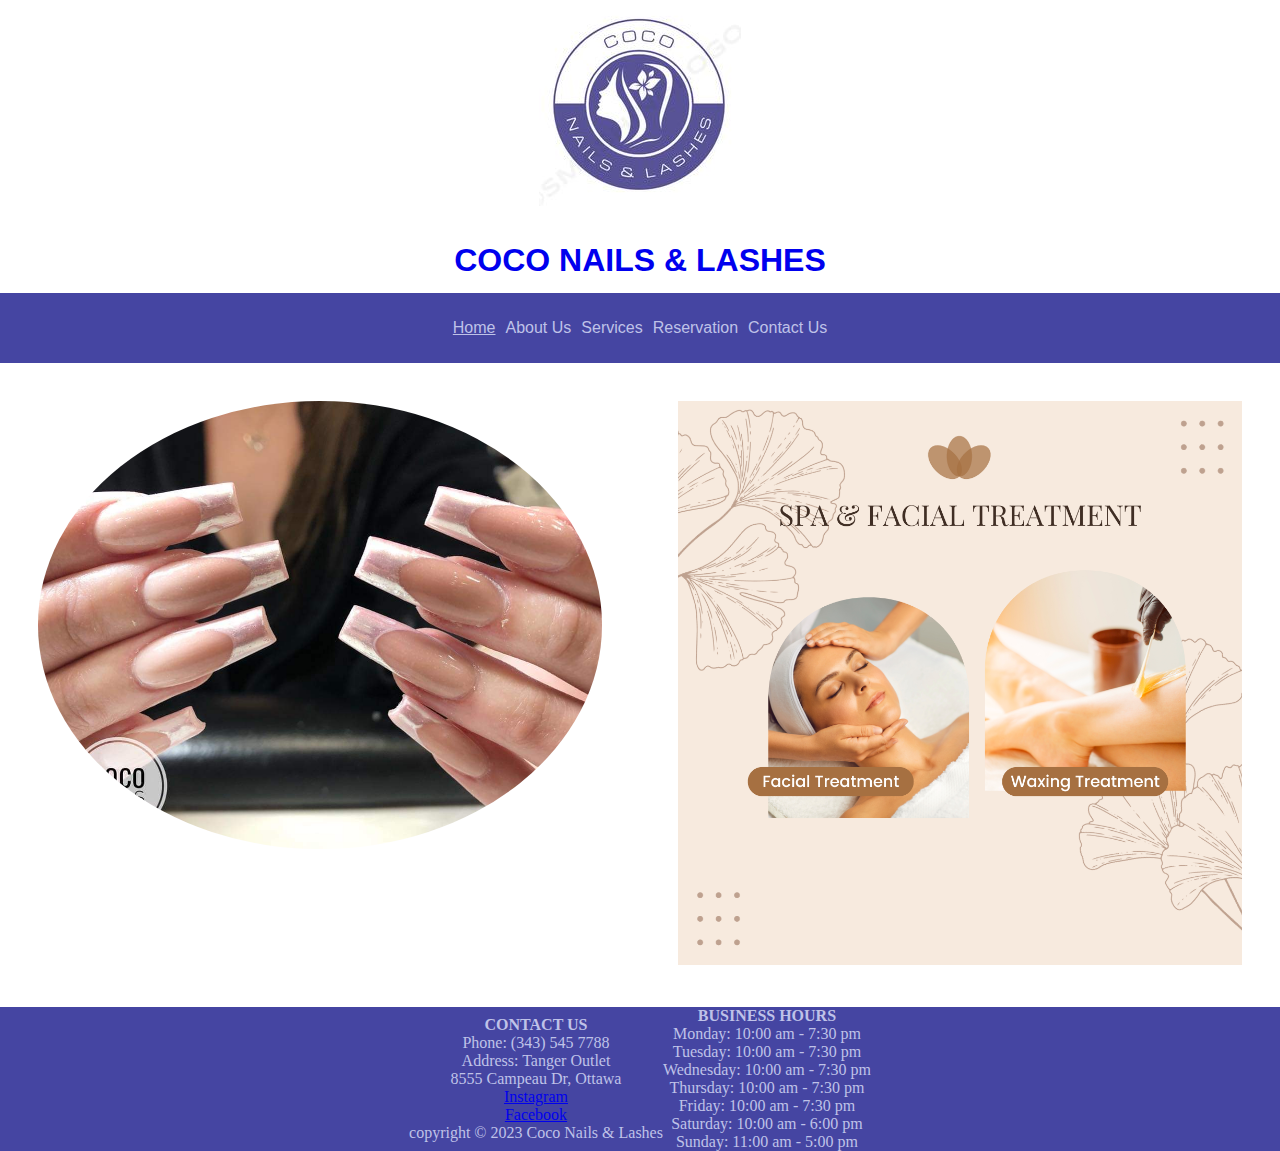
<file: index.html>
<!DOCTYPE html>
<html lang="en">
<head>
    <meta charset="UTF-8">
    <title>COCO</title>

    <link rel="stylesheet" href="style.css">
    
    
    <meta name="viewport" content="width=device-width">

    <style>
        img {
            max-width: 100%;
        }
    </style>
</head>
<body>
    
    <div id="wrapper" >



        <div id ="header"> 
            <a href="index.html" id="logo"><img src="/assets/logo.jpg"> </a>
            <br>
            <a href="index.html" id="name"><b>COCO NAILS & LASHES</b> </a>
            
         
        </div>

        <div id="navbar">
            <li><a href="../index.html"><b><u>Home</u></b></a></li>
            <li><a href="../AboutUs/aboutus.html">About Us</a></li>
            <li><a href="../Services/services.html">Services</a></li>
            <li><a href="../Reservation/reservation.html">Reservation</a></li>
            <li><a href="../ContactUs/contactus.html">Contact Us</a></li>
            
        </div>   

       
        <div id = "content">
            <div class="left-column">
                <img src="assets/image1.JPG" id="img1" alt="1" >
            </div>
            
            <div class="right-column">
                <img src="/assets/banner2.png"  alt="1" >
            </div>
           

                
         </div>
         <br>

         <div id ="footer"> 
            <ul>
                <li><h4>CONTACT US</h4></li>
                <li>Phone: (343) 545 7788</li>
                <li>Address: Tanger Outlet <br>8555 Campeau Dr, Ottawa<br></li>
                <li><a href="https://www.instagram.com/coconails_tangeroutlets/">Instagram</a></li>
                <li><a href="https://www.instagram.com/coconails_tangeroutlets/">Facebook</a></li>
                <li>copyright &copy;  2023 Coco Nails & Lashes</li>
                
            </ul>
               
            <ul>
                <li><h4>BUSINESS HOURS</h4></li>
                <li>Monday: 10:00 am - 7:30 pm
                <li>Tuesday: 10:00 am - 7:30 pm</li>  
                <li>Wednesday: 10:00 am - 7:30 pm</li> 
                <li>Thursday: 10:00 am - 7:30 pm
                <li>Friday: 10:00 am - 7:30 pm</li>  
                <li>Saturday: 10:00 am - 6:00 pm</li>   
                <li>Sunday: 11:00 am - 5:00 pm</li>   
            </ul>
               
               
        </div>
        
    </div>
</body>
</file>
<file: style.css>
*{
    
    box-sizing: border-box;
    margin: 0;
    padding: 0;
}
body{
    min-height: 100vh;
    display: flex;
    min-width: 414px;
    
   
    
}

/* Header , logo */
#logo{
    color: darkblue;
    
} 

#header{
    text-align: center;
    background: white;
    line-height: 65px;
    font-family: 'Manrope', sans-serif;
    color: darkblue;
    font-size: 200%;
    
    
    
}
#header a{
    text-decoration: none;
    
}


/* Navigator bar */
#navbar {
    display: flex;
    justify-content: center;
    align-items: center;
    text-align: center;
    background:rgb(69, 69, 162);
    width: 100%;
    min-height: 70px;
    white-space: normal;
    color: rgb(191, 194, 232);
    
}

#navbar li{
    display: inline-block;
    color: rgb(191, 194, 232);
    
    
}


#navbar a{
    color: var (--text-color);
    font-size:1rem;
    font-weight:300;
   text-decoration: none;
    margin: 0px 5px;
    font-family: 'Segoe UI', Tahoma, Geneva, Verdana, sans-serif;
    color: rgb(191, 194, 232);
}


#navbar li{
    
    display: inline;
}

#navbar a:hover{
    background-color:#e3e2f2;
    color:#000;

}




/* Main Content */

#wrapper{
    width:100%;
    margin: 0px auto;
    margin-left: auto;
    margin-right: auto;
    

}



.left-column {
    width: 50%;
    padding: 3%;
    float: left;
    background: white
}
.right-column {
    width: 50%;
    
    padding: 3%;
   float: right;
    background: white
}
#img1{
    border-radius: 50%;
}
/* Footer */
#footer p{

    text-align: center;
   
  
}

#footer{
    text-align: center;
    background:rgb(69, 69, 162);
    
    display: flex;
    justify-content: center;
    align-items: center;
    
    width: 100%;
    height: auto;
    
   

}


#footer li{
   color: rgb(191, 194, 232);
    
}

@media only screen and (max-width:414px){
    #navbar {
        width: 100%;
        
    }
}

li{
    list-style: none;
}
</file>
